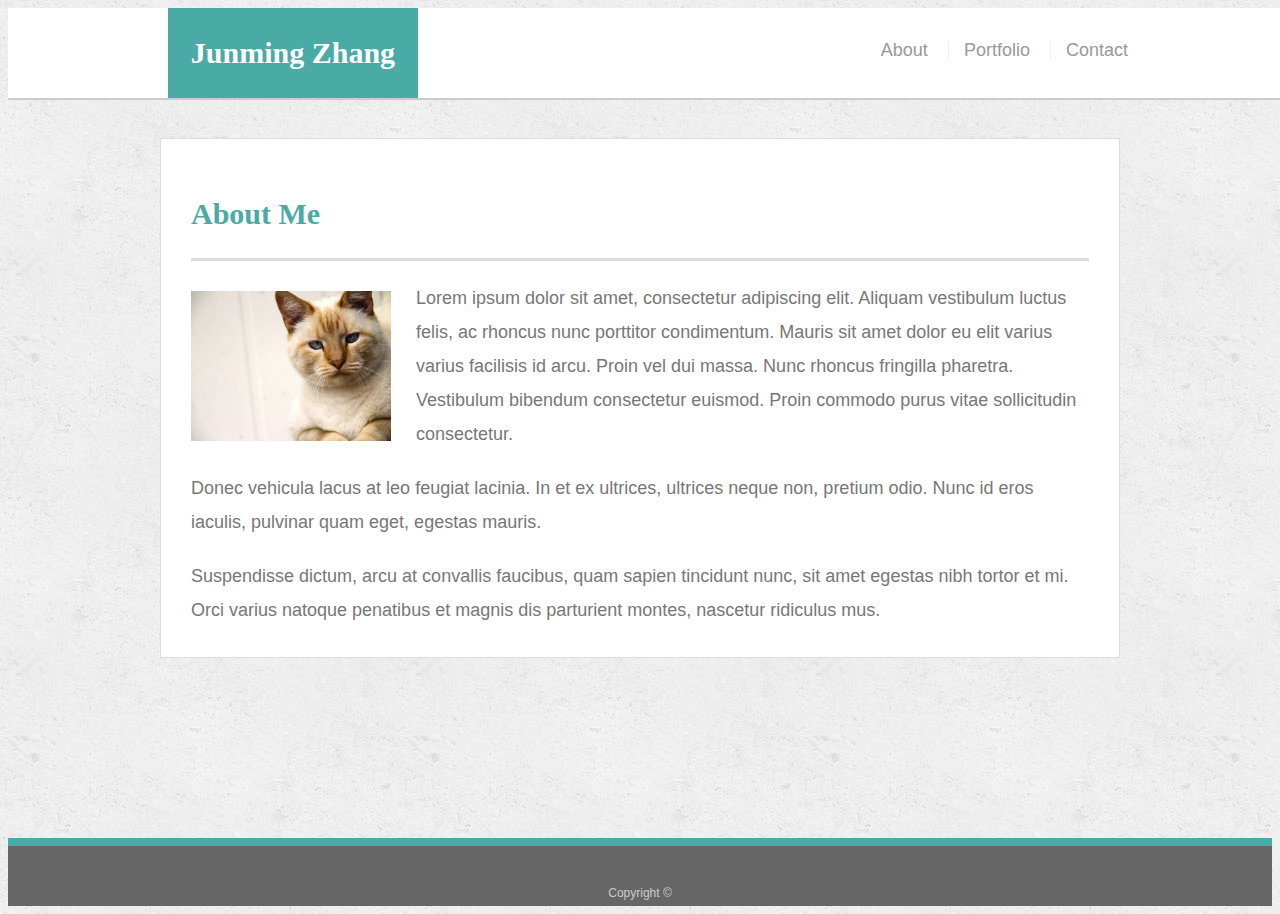
<file: index.html>
<!doctype html>
<html lang="en-us">

<head>
  <meta charset="UTF-8">
  <title>About | Junming Zhang</title>
  <link rel="stylesheet" type="text/css" href="assets/css/style.css">
</head>

<body>

  <header id="masthead">
    <div class="container">
      <a href="index.html" id="logo">Junming Zhang</a>
      <nav>
        <a href="index.html">About</a>
        <a href="portfolio.html">Portfolio</a>
        <a href="contact.html">Contact</a>
      </nav>
    </div>
  </header>

  <div id="main-container" class="container">
    <section class="main-section">
      <h1>About Me</h1>

      <img src="assets/images/cat.jpg" class="auth-image" alt="Your Name">

      <p>Lorem ipsum dolor sit amet, consectetur adipiscing elit. Aliquam vestibulum luctus felis, ac rhoncus nunc porttitor condimentum. Mauris sit amet dolor eu elit varius varius facilisis id arcu. Proin vel dui massa. Nunc rhoncus fringilla pharetra. Vestibulum bibendum consectetur euismod. Proin commodo purus vitae sollicitudin consectetur.</p>

      <p>Donec vehicula lacus at leo feugiat lacinia. In et ex ultrices, ultrices neque non, pretium odio. Nunc id eros iaculis, pulvinar quam eget, egestas mauris.</p>

      <p>Suspendisse dictum, arcu at convallis faucibus, quam sapien tincidunt nunc, sit amet egestas nibh tortor et mi. Orci varius natoque penatibus et magnis dis parturient montes, nascetur ridiculus mus.</p>

    </section>

  </div>

  <footer>
    <div class="container">
      Copyright &copy; 
    </div>
  </footer>
</body>

</html>
</file>
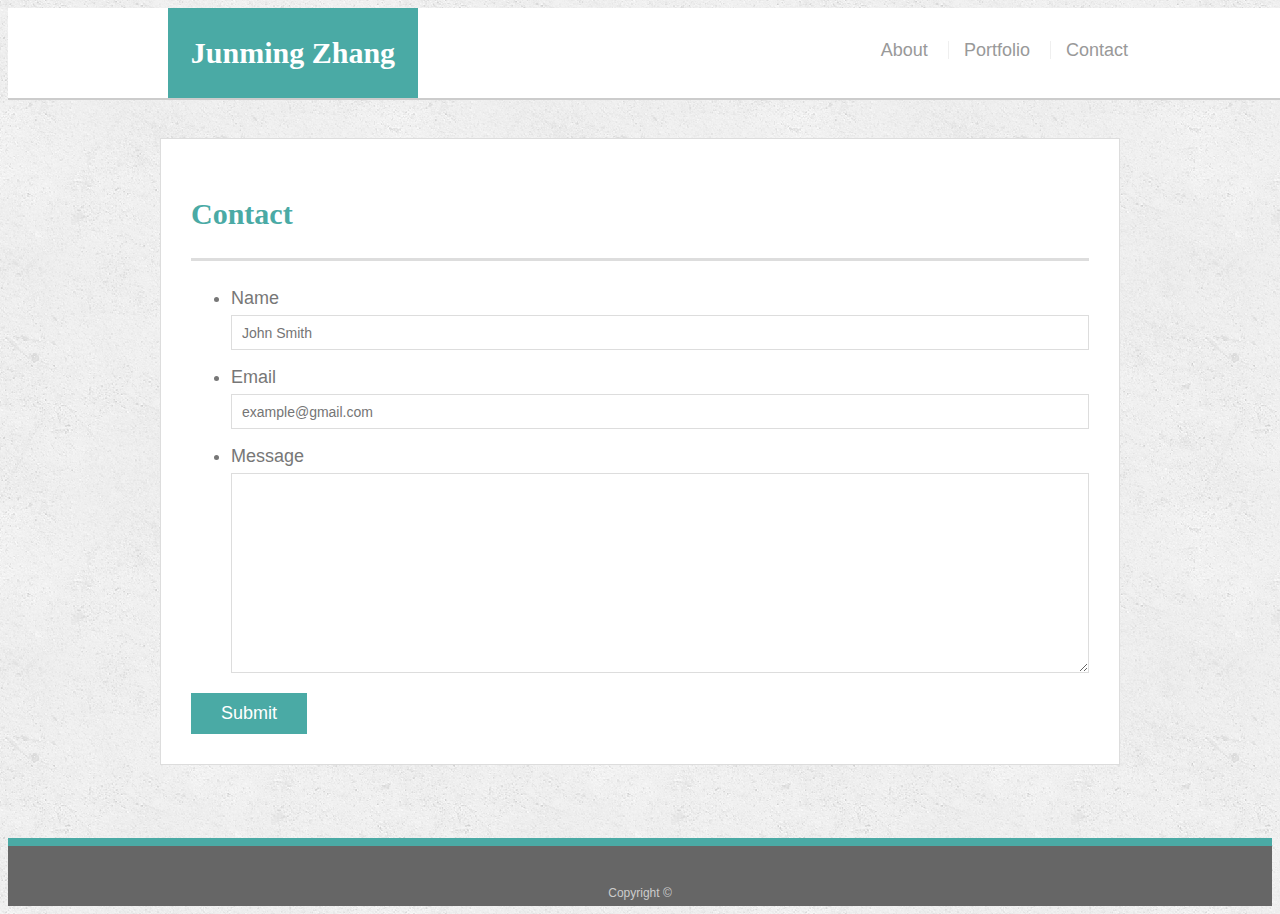
<file: contact.html>
<!doctype html>
<html lang="en-us">

<head>
  <meta charset="UTF-8">
  <title>Contact | Junming Zhang</title>
  <link rel="stylesheet" type="text/css" href="assets/css/style.css">
</head>

<body>

  <header id="masthead">
    <div class="container">
      <a href="index.html" id="logo">Junming Zhang</a>
      <nav>
        <a href="index.html">About</a>
        <a href="portfolio.html">Portfolio</a>
        <a href="contact.html">Contact</a>
      </nav>
    </div>
  </header>

  <div id="main-container" class="container">
    <section class="main-section">
      <h1>Contact</h1>

      <form id="contact-form">
        <ul>
          <li>
            <label for="name">Name</label>
            <input type="text" id="name" name="name" placeholder="John Smith" required="required">
          </li>
          <li>
            <label for="email">Email</label>
            <input type="email" id="email" name="email" placeholder="example@gmail.com" required="required">
          </li>
          <li>
            <label for="message">Message</label>
            <textarea id="message" name="message" required="required"></textarea>
          </li>
        </ul>
        <input type="submit">
      </form>

    </section>

  </div>

  <footer>
    <div class="container">
      Copyright &copy; 
    </div>
  </footer>
</body>

</html>
</file>
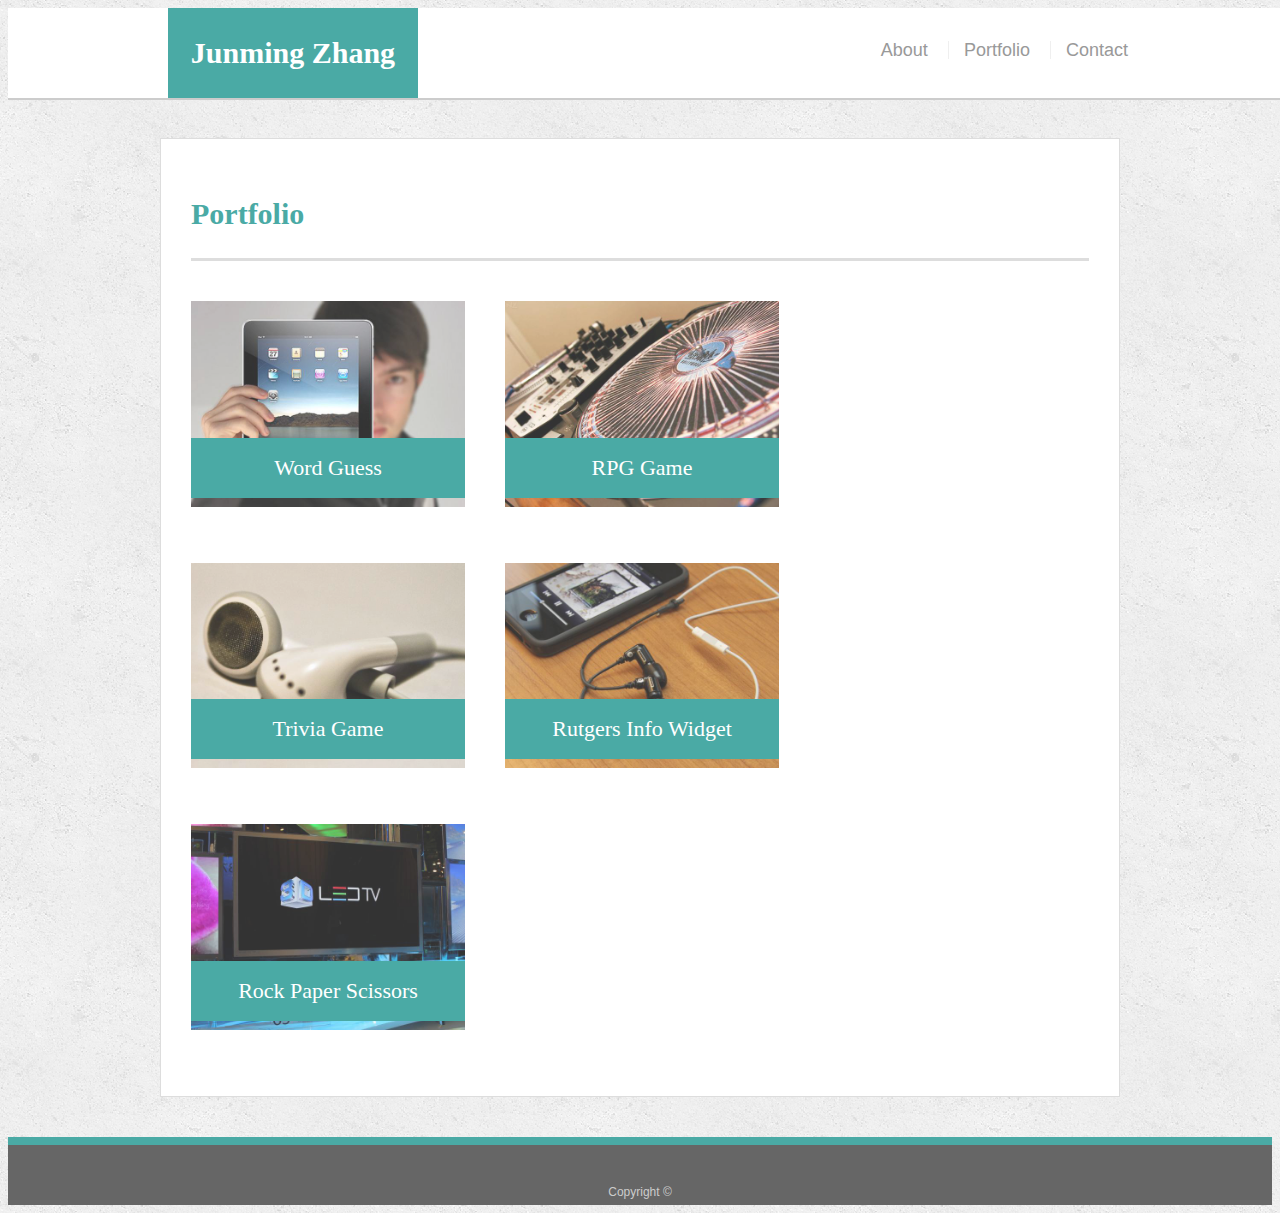
<file: portfolio.html>
<!doctype html>
<html lang="en-us">

<head>
  <meta charset="UTF-8">
  <title>Portfolio | Junming Zhang</title>
  <link rel="stylesheet" type="text/css" href="assets/css/style.css">
</head>

<body>

  <header id="masthead">
    <div class="container">
      <a href="index.html" id="logo">Junming Zhang</a>
      <nav>
        <a href="index.html">About</a>
        <a href="portfolio.html">Portfolio</a>
        <a href="contact.html">Contact</a>
      </nav>
    </div>
  </header>

  <div id="main-container" class="container">
    <section class="main-section">
      <h1>Portfolio</h1>

      <div class="work">
        <img src="assets/images/technics-q-c-640-480-1.jpg" alt="Word Guess">

        <h3>Word Guess</h3>
      </div>
      <div class="work">
        <img src="assets/images/technics-q-c-640-480-2.jpg" alt="RPG Game">

        <h3>RPG Game</h3>
      </div>
      <div class="work">
        <img src="assets/images/technics-q-c-640-480-5.jpg" alt="Trivia Game">

        <h3>Trivia Game</h3>
      </div>
      <div class="work">
        <img src="assets/images/technics-q-c-640-480-7.jpg" alt="Rutgers Info Widget">

        <h3>Rutgers Info Widget</h3>
      </div>
      <div class="work">
        <img src="assets/images/technics-q-c-640-480-9.jpg" alt="Rock Paper Scissors">

        <h3>Rock Paper Scissors</h3>
      </div>

    </section>

  </div>

  <footer>
    <div class="container">
      Copyright &copy;
    </div>
  </footer>
</body>

</html>
</file>
<file: assets/css/style.css>
body {
  font-family: Arial, "Helvetica Neue", Helvetica, sans-serif;
  font-size: 18px;
  line-height: 34px;
  color: #777777;
  background: url("../images/concrete_seamless.png");
}

* {
  box-sizing: border-box;
}

/* general */

.container {
  width: 100%;
  max-width: 960px;
  margin: 0 auto;
  clear: both;
}

h1,
h2,
h3,
p {
  margin-bottom: 20px;
}

p:last-child {
  margin-bottom: 0;
}

h1,
h2,
h3 {
  font-family: Georgia, Times, "Times New Roman", serif;
  font-weight: 700;
  color: #4aaaa5;
}

h1 {
  padding-bottom: 20px;
  font-size: 30px;
  line-height: 49px;
  border-bottom: 3px solid #dddddd;
}

h2,
h3 {
  font-size: 22px;
}

/* header */

#masthead {
  position: fixed;
  z-index: 99;
  width: 100%;
  margin: 0 0 30px;
  overflow: auto;
  color: #ffffff;
  background: #ffffff;
  border-bottom: 2px solid #cccccc;
}

#logo {
  float: left;
  width: 250px;
  height: 90px;
  font-family: Georgia, Times, "Times New Roman", serif;
  font-size: 30px;
  font-weight: 700;
  line-height: 90px;
  color: #ffffff;
  text-align: center;
  text-decoration: none;
  background: #4aaaa5;
}

nav {
  float: right;
  margin-top: 25px;
}

nav a {
  display: inline-block;
  padding-left: 15px;
  margin-left: 15px;
  line-height: 18px;
  color: #999;
  text-decoration: none;
  border-left: 1px solid #efefef;
}

nav a:first-child {
  border-left: 0 none;
}

/* footer */

footer {
  padding: 30px 0;
  clear: both;
  font-size: 12px;
  color: #ffffff;
  color: #cccccc;
  text-align: center;
  background: #666666;
  border-top: 8px solid #4aaaa5;
  height: 50px;
}

h3, h2 {
  padding-bottom: 20px;
  margin-bottom: 15px;
  line-height: 22px;
  border-bottom: 2px solid #eeeeee;
}

/* main */

#main-container {
  padding-top: 130px;
  min-height: calc(100vh - 70px);
}

.main-section {
  float: left;
  width: 100%;
  max-width: 960px;
  padding: 30px;
  margin: 0 0 40px;
  background: #ffffff;
  border: 1px solid #dddddd;
}

/* portfolio page */

.work {
  position: relative;
  float: left;
  width: 274px;
  margin: 20px 0 25px;
  overflow: auto;
}

.work:nth-child(even) {
  margin-right: 40px;
}

.work img {
  width: 100%;
  border: 0 none;
  opacity: 0.8;
}

.work h3 {
  position: absolute;
  bottom: 20px;
  width: 100%;
  padding: 15px;
  margin-bottom: 0;
  font-weight: 300;
  line-height: 30px;
  color: #ffffff;
  text-align: center;
  background: #4aaaa5;
  border-bottom: 0;
}

.auth-image {
  float: left;
  width: 200px;
  height: auto;
  margin-top: 10px;
  margin-right: 25px;
}

/* contact page */

#contact-form ul {
  margin-bottom: 20px;
}

#contact-form li {
  margin-bottom: 10px;
}

label,
input[type=text],
input[type=email],
textarea {
  display: block;
  width: 100%;
}

input[type=text],
input[type=email],
textarea {
  height: 35px;
  padding: 0 10px;
  font-size: 14px;
  border: 1px solid #dddddd;
}

textarea {
  height: 200px;
}

input[type=submit] {
  padding: 10px 30px;
  font-size: 18px;
  color: #ffffff;
  cursor: pointer;
  background: #4aaaa5;
  border: 0 none;
}

@media only screen and (max-width: 980px) {
  .static {
    position: static;
  }
}

@media only screen and (max-width: 768px) {
  .static {
    position: static;
  }
}

@media only screen and (max-width: 640px) {
  .static {
    position: static;
  }
}
</file>
